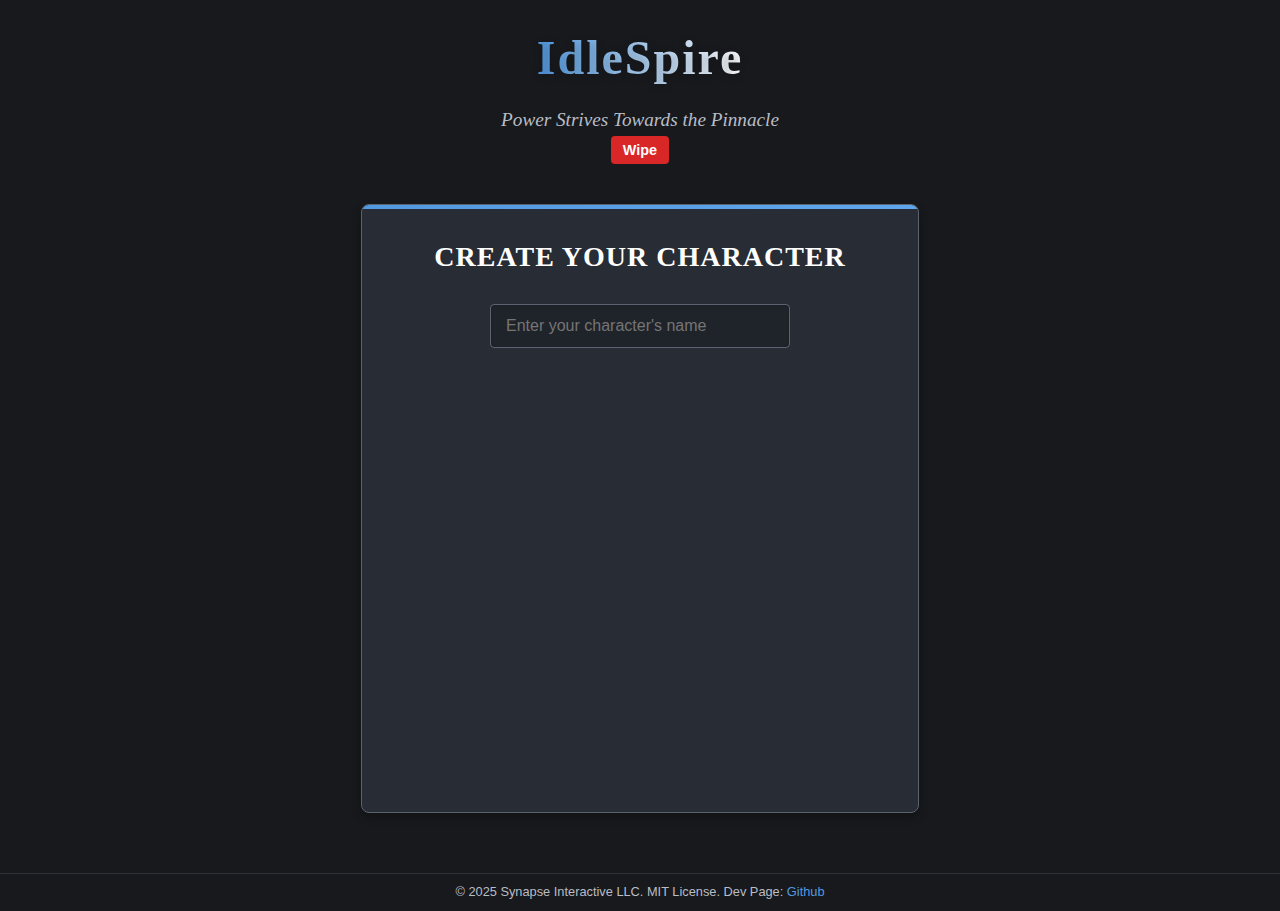
<file: index.html>
<!DOCTYPE html>
<html lang="en">
<head>
    <meta charset="UTF-8">
    <meta name="viewport" content="width=device-width, initial-scale=1.0">
    <!-- CSS Files -->    
    <link rel="stylesheet" href="./css/base.css">
    <link rel="stylesheet" href="./css/action-screen.css">
    <link rel="stylesheet" href="./css/components.css">
    <link rel="stylesheet" href="./css/currency-screen.css">    
    <link rel="stylesheet" href="./css/home-screen.css">
    <link rel="stylesheet" href="./css/furniture-screen.css">
    <link rel="stylesheet" href="./css/layout.css">
    <link rel="stylesheet" href="./css/skills-screen.css">
    <link rel="stylesheet" href="./css/stat-screen.css">
    <link rel="stylesheet" href="./css/upgrade-screen.css">
    <link rel="stylesheet" href="./css/utilities.css">
    <link rel="stylesheet" href="./css/welcome-screen.css">
    <link rel="icon" href="./media/tower.ico" type="image/x-icon">
    <title>IdleSpire</title>
</head>
<body>    
    <main>        
        <section id="welcome-container">
            <div class="welcome-header">
                <h1>IdleSpire</h1>
                <p>Power Strives Towards the Pinnacle</p>
                
                <button id="wipe-button-1" class="header-button">Wipe</button>
            </div>
            <div class="card">
                <h2>Create Your Character</h2>
                <form id="character-form">
                    <div class="form-group">
                    <input type="text" id="character-name" name="character-name" required placeholder="Enter your character's name" 
                        minlength="2" maxlength="20">
                    </div>
                    
                    <div class="form-group" id="class-selection-group">
                    <label>Choose Your Starting Class</label>
                    <div class="class-selection">
                        <button type="button" id="class-waif" class="class-choice" data-class="Waif">
                        <span class="class-name">Waif</span><br>
                        <span class="class-desc">A humble street urchin with quick wits and survival instincts.</span>
                        </button>
                        <button type="button" id="class-vagabond" class="class-choice" data-class="Vagabond">
                        <span class="class-name">Vagabond</span><br>
                        <span class="class-desc">A wanderer with basic skills and knowledge of the wilds.</span>
                        </button>
                    </div>
                    </div>
                    
                    <div class="character-info" id="character-info">
                    <p>Your story begins with nothing but the clothes on your back and your wits. Through persistence and clever choices, you'll
                        rise through the ranks of society, mastering skills and uncovering the land's many secrets.</p>
                    </div>
                    
                    <div class="form-actions">
                    <button type="submit" id="start-game" class="btn-primary" aria-label="Begin Your Journey">Begin Your Journey</button>
                    </div>
                </form>
            </div>
        </section>        
        <section id="game-container" class="hidden">
            <div id="game">
                <header class="game-header">
                    <div class="header-content">
                        <h1 id="game-title">IdleSpire</h1>
                        <div id="game-character-info">Unnamed the Level 1 Waif</div>
                    </div>
                    <div class="header-disclaimer">
                        <p>Disclaimer: This game is a work in progress. Features and content are subject to change.</p>
                        <p>Last updated: 4/30 @ 2:45pm EST</p>
                    </div>            
                    <div class="header-buttons">
                        <button id="save-button" class="header-button">Save</button>
                        <button id="wipe-button" class="header-button">Wipe</button>
                    </div>                   
                </header>
                <nav>
                    <ul id="game-nav">
                        <li><button id="main" class="nav-button active" aria-label="Main Screen" data-screen="main">Main</button></li>
                        <li><button id="skills" class="nav-button" aria-label="View Skills" data-screen="skills">Skills</button></li>
                        <li><button id="house" class="nav-button" aria-label="View House" data-screen="house">House</button></li>
                        <li><button id="quests" class="nav-button" aria-label="View Quests" data-screen="quests">Quests</button></li>
                        <li><button id="character" class="nav-button" aria-label="Character Screen" data-screen="character">Character</button></li>
                    </ul>
                </nav>
                <div id="game-content">
                    <sidebar id="currency-panel">
                      <!-- Currency Display Populated from templates by JS -->
                    </sidebar>
                    <div id="main-content" class="game-section">                                                   
                        <!-- Content changes based on active screen -->
                        <div id="main-screen" class="screen active">
                            <!-- Action buttons and upgrade buttons will generate here-->
                            <div class="action-section">
                                <div class="action-buttons">
                                    <!-- Action buttons will be generated here -->
                                </div>
                            </div>
                            <div class="upgrade-section">
                                <div class="upgrade-buttons">
                                  <!-- Upgrade buttons will be generated here -->
                              </div>
                            </div>
                        </div>
                        <div id="skills-screen" class="screen hidden">
                            <!-- Skill buttons will generate here-->
                        </div>
                        <div id="house-screen" class="screen hidden">
                          <div class="current-home-button-container">
                              <button id="current-home-btn" class="current-home-button">
                                  Current Home
                              </button>
                              <div class="home-button-tooltip">
                                  <h4 id="home-tooltip-name">Home Name</h4>
                                  <p id="home-tooltip-description">Home Description</p>
                                  <div id="home-tooltip-space">Floor Space: 0/0</div>
                                  <div id="home-tooltip-mods">Modifications: None</div>
                              </div>
                          </div>
                          
                          <div id="home-selection-container" class="home-selection-grid hidden">
                              <!-- Dynamically populated home selection buttons -->
                          </div>
                          
                          <div id="furniture-selection-container" class="furniture-selection-grid hidden">
                              <!-- Dynamically populated furniture selection buttons -->
                          </div>
                      </div>
                        <div id="quests-screen" class="screen hidden">
                            <!-- Quests content will generate here-->
                            <p>Placeholder for Quests</p>
                        </div>
                        <div id="character-screen" class="screen hidden">
                            <!-- Character stats and info will generate here-->
                            <p>Placeholder for Character</p>
                        </div>
                    </div>
                    <sidebar id="status-display">
                        <div id="current-action">
                            <h3>Current Action</h3>
                            <p id="action-text">None</p>
                            <!-- Progress bar and cancel button will be added here dynamically -->
                        </div>
                      <div id="stats-panel">
                        <!-- Stat Bar Display Populated from templates by JS -->
                      </div>
                    </sidebar>
                    <sidebar id="action-log">
                      <h3 class="action-log-title">Activity Log</h3>
                      <div class="action-log-entries">
                        <!-- Action Log entries will be populated here -->
                      </div>
                    </sidebar>
                </div>
            </div>
        </section>
    </main>
    <footer class="game-footer">
        &copy; 2025 Synapse Interactive LLC. MIT License. Dev Page: <a href="https://github.com/synapseinteractivellc/IdleSpire">Github</a>
    </footer>

    <template id="currency-category-template">
      <div class="currency-category-container">
        <div class="currency-category-header">
          <h3 class="currency-category-name">CATEGORY_NAME</h3>
          <button class="currency-category-toggle" aria-label="Toggle CATEGORY_NAME Skills">
            <span class="toggle-icon">▼</span>
          </button>
        </div>
        <div class="currency-category-content">
          <!-- Currency elements will be added here -->
        </div>
      </div>
    </template>
    <template id="currency-template">
      <div class="currency-container">
        <div class="currency-info">
          <span class="currency-name">CURRENCY_NAME</span>
          <span class="currency-values">CURRENT_VALUE/MAX_VALUE</span>
        </div>
        <div class="currency-tooltip">
          <span class="currency-rate">GAIN_RATE/sec</span>
        </div>
      </div>
    </template>

    <template id="stat-category-template">
      <div class="stat-category-container">
        <div class="stat-category-header">
          <h3 class="stat-category-name">CATEGORY_NAME</h3>
          <button class="stat-category-toggle" aria-label="Toggle CATEGORY_NAME Skills">
            <span class="toggle-icon">▼</span>
          </button>
        </div>
        <div class="stat-category-content">
          <!-- Stat elements will be added here -->
        </div>
      </div>
    </template>
    <template id="stat-template">
        <div class="stat-container">
          <div class="stat-label">STAT_NAME</div>
          <div class="stat-bar-container">
            <div class="stat-bar" data-stat-type="STAT_TYPE">
              <span class="stat-values">CURRENT_VALUE/MAX_VALUE</span>
            </div>
          </div>
          <div class="stat-tooltip">
            <span class="stat-rate">GAIN_RATE/sec</span>
          </div>
        </div>
    </template>

    <template id="action-category-template">
      <div class="action-category-container">
        <div class="action-category-header">
          <h3 class="action-category-name">CATEGORY_NAME</h3>
          <button class="action-category-toggle" aria-label="Toggle CATEGORY_NAME Skills">
            <span class="toggle-icon">▼</span>
          </button>
        </div>
        <div class="action-category-content">
          <!-- Action elements will be added here -->
        </div>
      </div>
    </template>
    <template id="action-button-template">
        <div class="action-button-container">
            <button class="action-button" id="ACTION_ID" data-action-id="ACTION_TYPE" aria-label="ACTION_LABEL">
                <div class="action-button-fill" data-progress="low"></div>
                <span class="action-name">ACTION_NAME</span>                
            </button>
            <!-- Tooltip moved outside the button -->
            <div class="action-button-tooltip">
                <span class="action-name-tooltip">ACTION_NAME</span><br>
                <span class="action-completions">Completions: 0</span><br>
                <span class="action-current-percentage">Progress: 0%</span><br>
                <span class="action-description">ACTION_DESCRIPTION</span><br>
                <div class="action-costs">COSTS</div><br>
                <div class="action-rewards">REWARDS</div>
            </div>
        </div>
    </template>

    <template id="upgrade-category-template">
      <div class="upgrade-category-container">
        <div class="upgrade-category-header">
          <h3 class="upgrade-category-name">CATEGORY_NAME</h3>
          <button class="upgrade-category-toggle" aria-label="Toggle CATEGORY_NAME Skills">
            <span class="toggle-icon">▼</span>
          </button>
        </div>
        <div class="upgrade-category-content">
          <!-- Upgrade elements will be added here -->
        </div>
      </div>
    </template>
    <template id="upgrade-button-template">
      <div class="upgrade-button-container" id="UPGRADE_CONTAINER_ID">
          <button class="upgrade-button" id="UPGRADE_BUTTON_ID" data-upgrade-id="UPGRADE_TYPE" aria-label="UPGRADE_LABEL">
              <div class="upgrade-button-fill" data-progress="low"></div>
              <span class="upgrade-name">UPGRADE_NAME</span>              
          </button>
          <!-- Tooltip moved outside the button -->
          <div class="upgrade-button-tooltip">
              <span class="upgrade-name-tooltip">UPGRADE_NAME</span><br>
              <span class="upgrade-completions">Purchased: CURRENT_COUNT/MAX_COUNT</span><br>
              <span class="upgrade-description">UPGRADE_DESCRIPTION</span><br>
              <div class="upgrade-costs">COSTS</div><br>
              <div class="upgrade-effects">EFFECTS</div>
          </div>
      </div>
  </template>
  

    <template id="current-action-template">
        <div class="current-action-container">
          <div class="current-action-header">
            <span class="current-action-name">ACTION_NAME</span>
            <button class="cancel-button" aria-label="Cancel Action">✕</button>
          </div>
          <div class="progress-bar-container">
            <div class="progress-bar-fill"></div>
            <span class="progress-bar-text">PROGRESS_PERCENT%</span>
          </div>
          <div class="current-action-details">
            <div class="current-action-costs">COSTS</div>
            <div class="current-action-rewards">REWARDS</div>
          </div>
        </div>
    </template>
    <template id="action-log-entry-template">
        <div class="action-log-entry">
          <div class="action-log-timestamp">TIMESTAMP</div>
          <div class="action-log-message">ACTION_MESSAGE</div>
        </div>
    </template>

    <template id="skill-template">
      <div class="skill-container">
        <div class="skill-fill"></div>
        <div class="skill-header">
          <span class="skill-name">SKILL_NAME</span>
          <span class="skill-level">Level CURRENT_LEVEL/MAX_LEVEL</span>
        </div>
        <span class="skill-xp-values">XP_CURRENT/XP_NEEDED</span>
        <div class="skill-tooltip">
          <div class="skill-description">SKILL_DESCRIPTION</div>
          <div class="skill-bonuses">SKILL_BONUSES</div>
        </div>
      </div>
    </template>
      
    <template id="skill-category-template">
      <div class="skill-category-container">
        <div class="skill-category-header">
          <h3 class="skill-category-name">CATEGORY_NAME</h3>
          <button class="skill-category-toggle" aria-label="Toggle CATEGORY_NAME Skills">
            <span class="toggle-icon">▼</span>
          </button>
        </div>
        <div class="skill-category-content">
          <!-- Skill elements will be added here -->
        </div>
      </div>
    </template>

    <template id="home-selection-template">
      <div class="home-selection-container">
          <button class="home-selection-button" data-home-id="HOME_ID">
              <span class="home-name">HOME_NAME</span>
          </button>
          <div class="home-selection-tooltip">
              <h4 class="home-tooltip-name">HOME_NAME</h4>
              <p class="home-tooltip-description">HOME_DESCRIPTION</p>
              <div class="home-tooltip-space">Floor Space: FLOOR_SPACE</div>
              <div class="home-tooltip-requirements">Requirements: REQUIREMENTS</div>
          </div>
      </div>
    </template>

    <!-- Add this furniture-table-template in index.html -->
    <template id="furniture-table-template">
      <div class="furniture-tabs">
        <button class="furniture-tab active">Furniture</button>
        <button class="furniture-tab">Converters</button>
      </div>
      
      <div class="furniture-filters">
        <label>
          <input type="checkbox" id="filter-owned"> Owned
        </label>
        <label>
          <input type="checkbox" id="filter-unowned" checked> Unowned
        </label>
        <label>
          <input type="checkbox" id="filter-blocked" checked> Blocked
        </label>
        
        <span class="space-indicator">Space: 0/0</span>
      </div>
      
      <table class="furniture-table">
        <thead>
          <tr>
            <th>Space</th>
            <th>Furnishing</th>
            <th>Owned</th>
            <th></th>
          </tr>
        </thead>
        <tbody>
          <!-- Furniture rows will be added here -->
        </tbody>
      </table>
    </template>

    <!-- Add this furniture-row-template in index.html -->
    <template id="furniture-row-template">
      <tr class="furniture-row">
        <td class="furniture-space">SIZE</td>
        <td class="furniture-name"><span class="furniture-star">★</span> NAME</td>
        <td class="furniture-owned">OWNED/MAX</td>
        <td class="furniture-actions">
          <button class="furniture-buy-button">Buy</button>
          <button class="furniture-sell-button">Sell</button>
        </td>
        <div class="furniture-tooltip">
          <h3 class="tooltip-title">FURNITURE_NAME <span class="tooltip-max">max: MAX</span> <span class="tooltip-star">★</span></h3>
          <div class="tooltip-category">FURNITURE_CATEGORY</div>
          <p class="tooltip-description">FURNITURE_DESCRIPTION</p>
          <div class="tooltip-divider"></div>
          <div class="tooltip-cost-section">
            <h4>Cost</h4>
            <div class="tooltip-cost">Gold: COST_GOLD</div>
          </div>
          <div class="tooltip-divider"></div>
          <div class="tooltip-modifications-section">
            <h4>Modifications:</h4>
            <div class="tooltip-modification"></div>
          </div>
          <div class="tooltip-notes">SPECIAL_NOTES</div>
        </div>
      </tr>
    </template>

    
    
    <!-- Core System Scripts -->
    <script src="./js/controllers/eventController.js"></script>
    <script src="./js/utils/testEventController.js"></script>

    <!-- Models -->
    <script src="./js/models/resource.js"></script>
    <script src="./js/models/stat.js"></script>
    <script src="./js/models/currency.js"></script>
    <script src="./js/models/action.js"></script>
    <script src="./js/models/character.js"></script>
    <script src="./js/models/upgrade.js"></script>
    <script src="./js/models/skill.js"></script>
    <script src="./js/models/home.js"></script>
    <script src="./js/models/furniture.js"></script>
    <script src="./js/models/gameState.js"></script>

    <!-- Controllers -->
    <script src="./js/controllers/saveController.js"></script>
    <script src="./js/controllers/uiController.js"></script>
    <script src="./js/controllers/characterController.js"></script>
    <script src="./js/controllers/actionController.js"></script>
    <script src="./js/controllers/skillController.js"></script>
    <script src="./js/controllers/resourceController.js"></script>
    <script src="./js/controllers/upgradeController.js"></script>
    <script src="./js/controllers/homeController.js"></script>
    <script src="./js/controllers/furnitureController.js"></script>
    <script src="./js/controllers/actionLogController.js"></script>

    <!-- Views -->
    <script src="./js/views/viewManager.js"></script>

    <!-- Config System -->
    <script src="./js/config/actions.js"></script>
    <script src="./js/config/configLoader.js"></script>

    <!-- Main Game Script (must be last) -->
    <script src="./js/game.js"></script>
</body>
</html>
</file>
<file: css/action-screen.css>
/* game-screen.css - Main game interface styles */
/* Action System Styles */
.action-section {
    margin-bottom: var(--space-lg);
}

.action-buttons {
    display: grid;
    grid-template-columns: repeat(auto-fill, minmax(200px, 1fr));
    gap: var(--space-md);
    margin-top: var(--space-md);
}

.action-button-container {
    position: relative;
}

.action-button {
    width: 100%;
    background-color: var(--color-bg-element);
    border: 1px solid var(--color-border-medium);
    border-radius: var(--radius-md);
    padding: var(--space-md);
    cursor: pointer;
    text-align: left;
    transition: background-color var(--transition-fast), transform var(--transition-fast);
    position: relative;
    display: flex;
    flex-direction: column;
    gap: var(--space-sm);
    overflow: hidden; /* Important to contain the fill */
}

.action-button-fill {
    position: absolute;
    top: 0;
    left: 0;
    height: 100%;
    width: 0%; /* Will be updated by JavaScript */
    background-color: var(--color-accent-primary);
    opacity: 0.25; /* Subtle background that doesn't overpower text */
    transition: width 0.2s linear;
    z-index: 1; /* Above the button background but below the content */
}

/* Custom fill color transitions based on progress */
.action-button-fill[data-progress="low"] {
    background-color: var(--color-accent-primary); /* Start with blue */
}

.action-button-fill[data-progress="medium"] {
    background-color: hsl(180, 70%, 50%); /* Transition to teal */
}

.action-button-fill[data-progress="high"] {
    background-color: var(--color-accent-success); /* End with green */
}

.action-button:hover {
    background-color: var(--color-bg-element-hover);
    transform: translateY(-2px);
}

.action-button:active {
    transform: translateY(0);
}

/* Make sure content stays above the fill */
.action-button .action-name,
.action-button {
    position: relative;
    z-index: 2;
}

/* Active state button styling */
.action-button.active {
    border-color: var(--color-accent-primary);
}

/* Add a subtle glow effect when an action is active */
.action-button.active .action-button-fill {
    box-shadow: 0 0 15px rgba(100, 155, 255, 0.3);
    opacity: 0.4; /* More visible when active */
}

.action-name {
    display: block;
    font-weight: 600;
    margin-bottom: var(--space-sm);
    color: var(--color-text-primary);
    font-size: 16px;
}

.action-button-tooltip {
    position: absolute;
    top: 100%; /* Position it at the bottom of the container */
    left: 50%;
    transform: translateX(-50%) translateY(0); /* Initial position at bottom */
    max-width: 250px;
    width: max-content;
    background-color: var(--color-bg-tertiary);
    border: 1px solid var(--color-border-medium);
    border-radius: var(--radius-md);
    padding: var(--space-md);
    z-index: 1000;
    opacity: 0;
    visibility: hidden;
    transition: 
        opacity 0.2s ease-in-out, 
        visibility 0.2s ease-in-out,
        transform 0.2s ease-in-out;
}

.action-button-container:hover .action-button-tooltip {
    opacity: 1;
    visibility: visible;
    transform: translateX(-50%) translateY(10px); /* Move slightly down when visible */
}

.action-name-tooltip {
    color: var(--color-text-primary);
    font-size: 16px;
}

/* Add a tooltip arrow */
.action-button-tooltip::before {
    content: '';
    position: absolute;
    top: -10px; /* Position at top instead of bottom */
    left: 50%;
    transform: translateX(-50%);
    border-width: 0 10px 10px; /* Flip the triangle */
    border-style: solid;
    border-color: transparent transparent var(--color-bg-tertiary) transparent;
}

.action-completions, .action-current-percentage {
    color: var(--color-text-secondary);
    font-size: 12px;
}

.action-description {
    color: var(--color-text-primary);
    font-size: 14px;
    margin-bottom: var(--space-sm);
}

.action-costs, .action-rewards {
    font-size: 12px;
    padding: var(--space-sm);
    border-radius: var(--radius-sm);
    background-color: var(--color-bg-element);
}

.action-costs {
    color: var(--color-accent-danger);
}

.action-rewards {
    color: var(--color-accent-success);
}

/* Current Action Display */
#current-action {
    margin-bottom: var(--space-lg);
    padding: var(--space-md);
    background-color: var(--color-bg-tertiary);
    border-radius: var(--radius-md);
    border: 1px solid var(--color-border-medium);
}

#current-action h3 {
    font-size: 16px;
    color: var(--color-text-primary);
    margin-bottom: var(--space-sm);
    font-family: var(--font-primary);
    font-weight: 600;
}

/* Current Action Styles */
.current-action-container {
    background-color: var(--color-bg-element);
    border-radius: var(--radius-md);
    padding: var(--space-sm);
    margin-top: var(--space-sm);
}

.current-action-header {
    display: flex;
    justify-content: space-between;
    align-items: center;
    margin-bottom: var(--space-sm);
}

.current-action-name {
    font-weight: 600;
    color: var(--color-text-primary);
}

.current-action-details {
    display: flex;
    flex-direction: column;
    gap: var(--space-xs);
    margin-top: var(--space-sm);
    font-size: 12px;
}

.current-action-costs {
    color: var(--color-accent-danger);
}

.current-action-rewards {
    color: var(--color-accent-success);
}

#action-text {
    font-weight: 600;
    margin-bottom: var(--space-sm);
}

.progress-bar-container {
    width: 100%;
    height: 12px;
    background-color: var(--color-bg-element);
    border-radius: var(--radius-sm);
    overflow: hidden;
    position: relative;
    margin-bottom: var(--space-sm);
}

.progress-bar-fill {
    height: 100%;
    width: 0%;
    background-color: var(--color-accent-primary);
    transition: width 0.3s linear;
}

.progress-bar-text {
    position: absolute;
    top: 50%;
    left: 50%;
    transform: translate(-50%, -50%);
    font-size: 10px;
    color: var(--color-text-primary);
    text-shadow: 0 1px 2px rgba(0, 0, 0, 0.5);
}

.cancel-button {
    background-color: var(--color-accent-danger);
    color: white;
    border: none;
    padding: 5px 10px;
    border-radius: var(--radius-sm);
    cursor: pointer;
    font-size: 12px;
    transition: background-color var(--transition-fast);
}

.cancel-button:hover {
    background-color: hsl(0, 70%, 45%);
}

/* Action Log */
.action-log-title {
    font-size: 18px;
    color: var(--color-text-primary);
    margin-bottom: var(--space-sm);
    text-transform: uppercase;
    letter-spacing: 1px;
    font-family: var(--font-primary);
    font-weight: 600;
}

.action-log-entries {
    display: flex;
    flex-direction: column;
    gap: var(--space-sm);
}

/* Action Log Component */
.action-log-entry {
    padding: var(--space-sm);
    border-radius: var(--radius-sm);
    background-color: var(--color-bg-tertiary);
    border: 1px solid var(--color-border-medium);
    font-size: 12px;
    color: var(--color-text-secondary);
    font-family: var(--font-secondary);
}

.action-log-entry.important {
    border-color: var(--color-accent-primary);
    color: var(--color-text-primary);
}

.action-log-timestamp {
    font-size: 10px;
    color: var(--color-text-tertiary);
    margin-bottom: 3px;
    font-family: var(--font-ui);
}
</file>
<file: css/components.css>
/* components.css - Reusable UI components */

/* Button Styles */
.header-button {
    padding: 6px 12px;
    border-radius: var(--radius-sm);
    font-size: 0.9rem;
    font-weight: 600;
    font-family: var(--font-ui);
    border: none;
    cursor: pointer;
    transition: background-color var(--transition-fast), transform var(--transition-fast);
}

.header-button:hover {
    transform: translateY(-2px);
}

.header-button:active {
    transform: translateY(0);
}

#save-button {
    background-color: var(--color-accent-success);
    color: white;
}

#save-button:hover {
    background-color: hsl(145, 60%, 35%);
}

#wipe-button, #wipe-button-1 {
    background-color: var(--color-accent-danger);
    color: white;
}

#wipe-button:hover, #wipe-button-1:hover {
    background-color: hsl(0, 70%, 45%);
}

.btn-primary {
    background: var(--color-accent-primary);
    color: var(--color-white);
    padding: 12px 24px;
    border-radius: var(--radius-md);
    font-weight: 600;
    font-size: 16px;
    font-family: var(--font-ui);
    text-transform: uppercase;
    letter-spacing: 1px;
    transition: all var(--transition-medium);
    cursor: pointer;
    border: none;
    box-shadow: var(--shadow-sm);
    position: relative;
    overflow: hidden;
}

.btn-primary::before {
    content: '';
    position: absolute;
    top: 0;
    left: 0;
    width: 100%;
    height: 100%;
    background: rgba(255, 255, 255, 0.1);
    transform: translateX(-100%);
    transition: transform 0.3s ease;
}

.btn-primary:hover {
    background: var(--color-accent-primary-hover);
    transform: translateY(-2px);
    box-shadow: var(--shadow-md);
}

.btn-primary:hover::before {
    transform: translateX(0);
}

.btn-primary:active {
    transform: translateY(1px);
    box-shadow: var(--shadow-sm);
}

/* Nav Button Styles */
.nav-button {
    background: none;
    border: none;
    color: var(--color-text-primary);
    padding: var(--space-sm) var(--space-md);
    cursor: pointer;
    font-size: 14px;
    font-family: var(--font-ui);
    text-transform: uppercase;
    letter-spacing: 1px;
    transition: background-color var(--transition-fast);
}

.nav-button:hover {
    background-color: var(--color-bg-element-hover);
}

.nav-button.active {
    background: var(--gradient-selected);
}

/* Card Component */
.card {
    color: var(--color-text-primary);
    background: var(--color-bg-card);
    border: 1px solid var(--color-border-medium);
    padding: var(--space-xl);
    width: 45%;
    max-width: 600px;
    min-width: 320px;
    margin: 40px auto;
    border-radius: var(--radius-lg);
    box-shadow: var(--shadow-md);
    text-align: center;
    position: relative;
    overflow: hidden;
}

.card::before {
    content: "";
    position: absolute;
    top: 0;
    left: 0;
    right: 0;
    height: 4px;
    background: linear-gradient(to right, var(--color-accent-primary), var(--color-accent-primary-hover));
}

.card h2 {
    margin-top: 0;
    margin-bottom: 25px;
    font-size: 28px;
    letter-spacing: 1px;
    text-transform: uppercase;
    font-family: var(--font-primary);
    font-weight: 700;
}

/* Form Components */
.form-group {
    text-align: center;
    margin-bottom: 25px;
}

label {
    display: block;
    margin-bottom: var(--space-sm);
    font-weight: 600;
    letter-spacing: 0.5px;
    font-family: var(--font-ui);
}

input[type="text"] {
    background-color: rgba(0, 0, 0, 0.2);
    color: var(--color-text-primary);
    border: 1px solid var(--color-border-medium);
    border-radius: var(--radius-sm);
    padding: 12px 15px;
    width: 100%;
    max-width: 300px;
    margin: 0 auto;
    font-size: 16px;
    font-family: var(--font-ui);
    transition: all var(--transition-fast);
    box-shadow: inset 0 1px 3px rgba(0, 0, 0, 0.1);
}

input[type="text"]:hover {
    border-color: var(--color-border-light);
}

input[type="text"]:focus {
    border-color: var(--color-accent-primary);
    background-color: rgba(0, 0, 0, 0.3);
    outline: none;
    box-shadow: 0 0 0 2px hsla(210, 70%, 50%, 0.3), inset 0 1px 3px rgba(0, 0, 0, 0.1);
}

.form-actions {
    margin-top: var(--space-xl);
}

/* Stat Components */
.stat-container {
    display: flex;
    flex-direction: column;
    margin-bottom: var(--space-sm);
    position: relative;
}

.stat-label {
    font-weight: 600;
    margin-bottom: 4px;
    color: var(--color-text-primary);
    font-size: 14px;
    text-transform: uppercase;
    letter-spacing: 0.5px;
    font-family: var(--font-ui);
}

.stat-bar-container {
    width: 100%;
    height: 24px;
    background-color: var(--color-bg-element);
    border-radius: var(--radius-sm);
    overflow: hidden;
    position: relative;
    border: 1px solid var(--color-border-medium);
}

.stat-bar {
    height: 100%;
    width: 50%;
    transition: width var(--transition-medium);
    position: relative;
    display: flex;
    align-items: center;
    justify-content: center;
}

.stat-values {
    position: absolute;
    width: 100%;
    text-align: center;
    color: white;
    font-size: 12px;
    font-weight: 600;
    text-shadow: 1px 1px 1px rgba(0, 0, 0, 0.7);
    z-index: 2;
    font-family: var(--font-ui);
}

.stat-tooltip {
    position: absolute;
    top: -10px;
    left: 60%;
    transform: translateX(-50%);
    background-color: var(--color-bg-secondary);
    color: var(--color-text-primary);
    padding: 5px 10px;
    border-radius: var(--radius-sm);
    font-size: 12px;
    opacity: 0;
    visibility: hidden;
    transition: opacity var(--transition-fast), visibility var(--transition-fast);
    pointer-events: none;
    white-space: nowrap;
    border: 1px solid var(--color-border-medium);
    z-index: 100;
    font-family: var(--font-ui);
}

.stat-container:hover .stat-tooltip {
    opacity: 1;
    visibility: visible;
}

/* Stat Bar Types */
.health-bar {
    background: linear-gradient(to right, hsl(0, 70%, 45%), var(--color-health));
}

.stamina-bar {
    background: linear-gradient(to right, hsl(145, 60%, 35%), var(--color-stamina));
}

.mana-bar {
    background: linear-gradient(to right, hsl(210, 70%, 45%), var(--color-mana));
}

.rage-bar {
    background: linear-gradient(to right, hsl(280, 50%, 45%), var(--color-rage));
}

.stat-bar.low {
    animation: pulse 1.5s infinite;
}

@keyframes pulse {
    0% { opacity: 1; }
    50% { opacity: 0.7; }
    100% { opacity: 1; }
}

/* Currency Component */
.currency-container {
    display: flex;
    justify-content: space-between;
    align-items: center;
    padding: 8px 12px;
    background-color: var(--color-bg-tertiary);
    border-radius: var(--radius-sm);
    border: 1px solid var(--color-border-medium);
    margin-bottom: 6px;
    position: relative;
    transition: background-color var(--transition-fast);
}

.currency-container:hover {
    background-color: var(--color-bg-element);
}

.currency-info {
    display: flex;
    justify-content: space-between;
    width: 100%;
}

.currency-name {
    font-weight: 600;
    color: var(--color-text-primary);
    font-size: 14px;
    font-family: var(--font-ui);
}

.currency-values {
    color: var(--color-text-primary);
    font-size: 14px;
    font-family: var(--font-ui);
}

.currency-tooltip {
    position: absolute;
    top: -10px;
    left: 60%;
    transform: translateX(-50%);
    background-color: var(--color-bg-secondary);
    color: var(--color-text-primary);
    padding: 5px 10px;
    border-radius: var(--radius-sm);
    font-size: 12px;
    opacity: 0;
    visibility: hidden;
    transition: opacity var(--transition-fast), visibility var(--transition-fast);
    pointer-events: none;
    white-space: nowrap;
    border: 1px solid var(--color-border-medium);
    z-index: 1000;
    font-family: var(--font-ui);
}

.currency-container:hover .currency-tooltip {
    opacity: 1;
    visibility: visible;
}

/* Currency Types */
.gold-currency .currency-name {
    color: hsl(48, 100%, 67%);
}

.gem-currency .currency-name {
    color: hsl(280, 50%, 70%);
}

.wood-currency .currency-name {
    color: hsl(25, 70%, 40%);
}

/* Action Log Component */
.action-log-entry {
    padding: var(--space-sm);
    border-radius: var(--radius-sm);
    background-color: var(--color-bg-tertiary);
    border: 1px solid var(--color-border-medium);
    font-size: 12px;
    color: var(--color-text-secondary);
    font-family: var(--font-secondary);
}

.action-log-entry.important {
    border-color: var(--color-accent-primary);
    color: var(--color-text-primary);
}

.action-log-timestamp {
    font-size: 10px;
    color: var(--color-text-tertiary);
    margin-bottom: 3px;
    font-family: var(--font-ui);
}
</file>
<file: css/currency-screen.css>
/* currency-screen.css */
/* Currency Component */
/* Currency Panel */
.currency-title {
    font-size: 18px;
    color: var(--color-text-primary);
    margin-bottom: var(--space-sm);
    text-transform: uppercase;
    letter-spacing: 1px;
    font-family: var(--font-primary);
    font-weight: 600;
}

.currency-container {
    display: flex;
    justify-content: space-between;
    align-items: center;
    padding: 8px 12px;
    background-color: var(--color-bg-tertiary);
    border-radius: var(--radius-sm);
    border: 1px solid var(--color-border-medium);
    margin-bottom: 6px;
    position: relative;
    transition: background-color var(--transition-fast);
}

.currency-container:hover {
    background-color: var(--color-bg-element);
}

.currency-info {
    display: flex;
    justify-content: space-between;
    width: 100%;
}

.currency-name {
    font-weight: 600;
    color: var(--color-text-primary);
    font-size: 14px;
    font-family: var(--font-ui);
}

.currency-values {
    color: var(--color-text-primary);
    font-size: 14px;
    font-family: var(--font-ui);
}

.currency-tooltip {
    position: absolute;
    top: -10px;
    left: 60%;
    transform: translateX(-50%);
    background-color: var(--color-bg-secondary);
    color: var(--color-text-primary);
    padding: 5px 10px;
    border-radius: var(--radius-sm);
    font-size: 12px;
    opacity: 0;
    visibility: hidden;
    transition: opacity var(--transition-fast), visibility var(--transition-fast);
    pointer-events: none;
    white-space: nowrap;
    border: 1px solid var(--color-border-medium);
    z-index: 1000;
    font-family: var(--font-ui);
}

.currency-container:hover .currency-tooltip {
    opacity: 1;
    visibility: visible;
}

/* Currency Types */
.gold-currency .currency-name {
    color: hsl(48, 100%, 67%);
}

.gem-currency .currency-name {
    color: hsl(280, 50%, 70%);
}

.wood-currency .currency-name {
    color: hsl(25, 70%, 40%);
}
</file>
<file: css/home-screen.css>
/* home-screen.css */

/* Current Home Button */
.current-home-button-container {
    position: relative;
    display: inline-block;
}

.current-home-button {
    background-color: var(--color-bg-element);
    border: 1px solid var(--color-border-medium);
    border-radius: var(--radius-sm);
    padding: var(--space-sm) var(--space-md);
    cursor: pointer;
    transition: background-color var(--transition-fast);
}

.current-home-button:hover {
    background-color: var(--color-bg-element-hover);
}

.home-button-tooltip {
    display: none;
    position: absolute;
    top: 100%;
    left: calc(100% + 10px);
    width: 250px;
    background-color: var(--color-bg-tertiary);
    border: 1px solid var(--color-border-medium);
    border-radius: var(--radius-md);
    padding: var(--space-md);
    z-index: 1000;
    box-shadow: var(--shadow-md);
}

.current-home-button-container:hover .home-button-tooltip {
    display: block;
}

/* Home Selection Grid */
.home-selection-grid {
    display: grid;
    grid-template-columns: repeat(auto-fill, minmax(180px, 1fr));
    gap: var(--space-md);
    padding: var(--space-md);
}

.home-selection-container {
    position: relative;
}

.home-selection-button {
    width: 100%;
    height: 120px;
    background-color: var(--color-bg-element);
    border: 1px solid var(--color-border-medium);
    border-radius: var(--radius-md);
    display: flex;
    align-items: center;
    justify-content: center;
    cursor: pointer;
    transition: background-color var(--transition-fast), transform var(--transition-fast);
}

.home-selection-button:hover {
    background-color: var(--color-bg-element-hover);
    transform: translateY(-3px);
}

.home-selection-tooltip {
    display: none;
    position: absolute;
    top: 100%;
    left: 50%;
    transform: translateX(-50%);
    width: 250px;
    background-color: var(--color-bg-tertiary);
    border: 1px solid var(--color-border-medium);
    border-radius: var(--radius-md);
    padding: var(--space-md);
    z-index: 1000;
    box-shadow: var(--shadow-md);
}

.home-selection-container:hover .home-selection-tooltip {
    display: block;
}
</file>
<file: css/furniture-screen.css>
/* Furniture Grid Layout */
.furniture-grid {
    display: grid;
    grid-template-columns: repeat(auto-fill, minmax(200px, 1fr));
    gap: var(--space-md);
    width: 100%;
    margin-top: var(--space-md);
  }
  
  /* Furniture Item Styling */
  .furniture-item {
    position: relative;
    border-radius: var(--radius-md);
    border: 1px solid var(--color-border-medium);
    background-color: var(--color-bg-element);
    transition: transform var(--transition-fast), box-shadow var(--transition-fast);
    overflow: visible;
  }
  
  /* Alternate row coloring */
  .furniture-item:nth-child(odd) {
    background-color: var(--color-bg-tertiary);
  }
  
  .furniture-item:hover {
    transform: translateY(-2px);
    box-shadow: var(--shadow-md);
    z-index: 10;
  }
  
  .furniture-item-content {
    display: grid;
    grid-template-columns: auto 1fr auto auto;
    align-items: center;
    padding: var(--space-sm);
    gap: var(--space-sm);
  }
  
  /* Size display */
  .furniture-size {
    font-weight: bold;
    color: var(--color-text-primary);
    text-align: center;
    min-width: 30px;
  }
  
  /* Furniture name with star */
  .furniture-name {
    font-weight: 600;
    color: var(--color-text-primary);
    white-space: nowrap;
    overflow: hidden;
    text-overflow: ellipsis;
  }
  
  .furniture-star {
    color: #f7b955;
    margin-right: 4px;
  }
  
  /* Ownership display */
  .furniture-owned {
    font-size: 0.9rem;
    color: var(--color-text-secondary);
    white-space: nowrap;
  }
  
  /* Button styling */
  .furniture-buttons {
    display: flex;
    gap: 4px;
  }
  
  .furniture-buy-button, .furniture-sell-button {
    padding: 2px 8px;
    font-size: 0.8rem;
    border-radius: var(--radius-sm);
    cursor: pointer;
    border: 1px solid var(--color-border-medium);
  }
  
  .furniture-buy-button {
    background-color: var(--color-accent-primary);
    color: white;
  }
  
  .furniture-buy-button:hover {
    background-color: var(--color-accent-primary-hover);
  }
  
  .furniture-sell-button {
    background-color: var(--color-bg-secondary);
    color: var(--color-text-secondary);
  }
  
  .furniture-sell-button:hover {
    background-color: var(--color-accent-danger);
    color: white;
  }
  
  /* Tooltip Styling */
  .furniture-tooltip {
    position: absolute;
    top: 105%;
    left: 50%;
    transform: translateX(-50%);
    width: 280px;
    background-color: var(--color-bg-secondary);
    border: 1px solid var(--color-border-medium);
    border-radius: var(--radius-md);
    padding: var(--space-md);
    box-shadow: var(--shadow-md);
    z-index: 100;
    display: none;
    color: var(--color-text-primary);
    font-size: 0.9rem;
  }
  
  .furniture-item:hover .furniture-tooltip {
    display: block;
  }
  
  /* Tooltip title section */
  .tooltip-title {
    font-size: 1.1rem;
    font-weight: 600;
    margin-bottom: 4px;
    display: flex;
    justify-content: space-between;
    align-items: center;
  }
  
  .tooltip-max {
    font-size: 0.8rem;
    font-weight: normal;
    color: var(--color-text-secondary);
  }
  
  .tooltip-star {
    color: #f7b955;
  }
  
  .tooltip-category {
    font-size: 0.8rem;
    font-style: italic;
    color: var(--color-text-secondary);
    margin-bottom: var(--space-sm);
  }
  
  .tooltip-description {
    margin-bottom: var(--space-sm);
  }
  
  .tooltip-divider {
    height: 1px;
    background-color: var(--color-border-medium);
    margin: var(--space-sm) 0;
  }
  
  /* Tooltip sections */
  .tooltip-cost-section h4, 
  .tooltip-modifications-section h4 {
    font-size: 0.9rem;
    margin-bottom: 4px;
    color: var(--color-text-primary);
  }
  
  .tooltip-cost, .tooltip-modification {
    font-size: 0.9rem;
    margin-bottom: 2px;
  }
  
  /* Special coloring for rates */
  .tooltip-modification:nth-child(2) {
    color: #f7b955; /* Gold Rate */
  }
  
  .tooltip-modification:nth-child(3) {
    color: var(--color-accent-success); /* Positive rate */
  }
  
  .tooltip-modification:nth-child(4) {
    color: var(--color-accent-primary); /* Another positive rate */
  }
  
  .tooltip-notes {
    font-size: 0.8rem;
    font-style: italic;
    margin-top: var(--space-sm);
    color: var(--color-text-tertiary);
  }
  
  /* Arrow pointing to the furniture item */
  .furniture-tooltip::before {
    content: '';
    position: absolute;
    top: -10px;
    left: 50%;
    transform: translateX(-50%);
    border-width: 0 10px 10px;
    border-style: solid;
    border-color: transparent transparent var(--color-border-medium) transparent;
  }
  
  /* Media queries for responsive design */
  @media (max-width: 768px) {
    .furniture-grid {
      grid-template-columns: repeat(auto-fill, minmax(150px, 1fr));
    }
    
    .furniture-tooltip {
      width: 220px;
    }
  }
</file>
<file: css/layout.css>
/* layout.css - Main layout structures */

/* Header Styles */
header, .game-header {
    background: var(--gradient-header);
    color: var(--color-text-primary);
    padding: var(--space-md) var(--space-lg);
}

.game-header {
    display: flex;
    justify-content: space-between;
    padding-bottom: var(--space-md);
}

.header-content {
    flex: 1;
}

#game-title {
    margin: 0 0 0.5rem 0;
    font-size: 1.8rem;
    font-weight: 700;
    letter-spacing: 1px;
}

#game-character-info {
    font-size: 0.9rem;
    color: var(--color-text-secondary);
}

.header-disclaimer {
    font-size: 0.8rem;
    color: var(--color-text-tertiary);
    text-align: center;
    flex: 1;
}

/* Navigation Styles */
nav {
    background-color: var(--color-bg-secondary);
    width: 100%;
    position: relative;
}

#game-nav {
    display: flex;
    list-style: none;
    padding: 0;
    margin: 0;
}

#game-nav li:first-child {
    margin-left: 13%;
}

/* Game Content Layout */
#game-container {
    display: flex;
    flex-direction: column;
    flex: 1;
}

#game {
    display: flex;
    flex-direction: column;
    flex: 1;
}

#game-content {
    display: flex;
    flex: 1;
    overflow: hidden;
}

/* Sidebar and Content Styles */
#currency-panel {
    width: 13%;
    overflow-y: auto;
    padding: var(--space-md);
    background-color: var(--color-bg-secondary);
    border-right: 1px solid var(--color-border-medium);
}

#main-content {
    flex: 1;
    overflow-y: auto;
    padding: var(--space-md);
}

#status-display {
    width: 13%;
    overflow-y: auto;
    padding: var(--space-md);
    background-color: var(--color-bg-secondary);
    border-left: 1px solid var(--color-border-medium);
}

#action-log {
    width: 13%;
    overflow-y: auto;
    padding: var(--space-md);
    background-color: var(--color-bg-secondary);
    border-left: 1px solid var(--color-border-medium);
}

/* Footer */
footer {
    background-color: var(--color-bg-primary);
    color: var(--color-text-secondary);
    text-align: center;
    padding: var(--space-sm);
    border-top: 1px solid var(--color-border-dark);
    font-family: var(--font-ui);
    font-size: 0.8rem;
}

footer a {
    color: var(--color-accent-primary);
    text-decoration: none;
    transition: color var(--transition-fast);
}

footer a:hover {
    color: var(--color-accent-primary-hover);
    text-decoration: underline;
}
</file>
<file: css/skills-screen.css>
/* Skill System Styles */
.skill-section {
  margin-bottom: var(--space-lg);
}

.skill-category-container {
  margin-bottom: var(--space-md);
  background-color: var(--color-bg-tertiary);
  border-radius: var(--radius-md);
  border: 1px solid var(--color-border-medium);
  overflow: hidden;
}

.skill-category-header {
  display: flex;
  justify-content: space-between;
  align-items: center;
  padding: var(--space-md);
  background-color: var(--color-bg-secondary);
  cursor: pointer;
  transition: background-color var(--transition-fast);
}

.skill-category-header:hover {
  background-color: var(--color-bg-element);
}

.skill-category-name {
  margin: 0;
  font-size: 18px;
  font-weight: 600;
  color: var(--color-text-primary);
}

.skill-category-toggle {
  background: none;
  border: none;
  color: var(--color-text-primary);
  font-size: 14px;
  cursor: pointer;
  transition: transform var(--transition-fast);
}

.skill-category-toggle.collapsed .toggle-icon {
  transform: rotate(-90deg);
}

.skill-category-content {
  padding: var(--space-md);
  display: grid;
  grid-template-columns: repeat(auto-fill, minmax(200px, 1fr));
  gap: var(--space-md);
  transition: max-height var(--transition-medium), padding var(--transition-medium);
}

.skill-category-content.collapsed {
  max-height: 0;
  overflow: hidden;
  padding: 0;
}

/* Individual Skill Styles */
.skill-container {
  background-color: var(--color-bg-element);
  border-radius: var(--radius-md);
  padding: var(--space-md);
  position: relative;
  transition: transform var(--transition-fast), box-shadow var(--transition-fast);
  overflow: hidden;
}

.skill-container:hover {
  transform: translateY(-2px);
  box-shadow: var(--shadow-md);
}

.skill-header {
  display: flex;
  justify-content: space-between;
  align-items: center;
  margin-bottom: var(--space-sm);
}

.skill-name {
  font-weight: 600;
  color: var(--color-text-primary);
  font-size: 16px;
}

.skill-level {
  font-size: 14px;
  color: var(--color-text-secondary);
}

.skill-bar-container {
  width: 100%;
  height: 20px;
  background-color: var(--color-bg-secondary);
  border-radius: var(--radius-sm);
  overflow: hidden;
  position: relative;
  border: 1px solid var(--color-border-medium);
  margin-bottom: var(--space-sm);
}

.skill-bar {
  height: 100%;
  width: 50%; /* Will be set by JavaScript */
  background: linear-gradient(to right, var(--color-accent-primary), var(--color-accent-primary-hover));
  transition: width var(--transition-medium);
  display: flex;
  align-items: center;
  justify-content: center;
}

.skill-xp-values {
  position: absolute;
  width: 100%;
  text-align: center;
  color: white;
  font-size: 12px;
  font-weight: 600;
  text-shadow: 1px 1px 1px rgba(0, 0, 0, 0.7);
  z-index: 2;
  font-family: var(--font-ui);
}

.skill-tooltip {
  position: absolute;
  top: 105%;
  left: 50%;
  transform: translateX(-50%);
  background-color: var(--color-bg-tertiary);
  border: 1px solid var(--color-border-medium);
  border-radius: var(--radius-md);
  padding: var(--space-md);
  z-index: 100;
  width: 250px;
  opacity: 0;
  visibility: hidden;
  transition: opacity var(--transition-fast), visibility var(--transition-fast), top var(--transition-fast);
  font-size: 14px;
}

.skill-container:hover .skill-tooltip {
  opacity: 1;
  visibility: visible;
  top: 100%;
}

/* Add arrow to tooltip */
.skill-tooltip::before {
  content: '';
  position: absolute;
  top: -10px;
  left: 50%;
  transform: translateX(-50%);
  border-width: 0 10px 10px;
  border-style: solid;
  border-color: transparent transparent var(--color-border-medium) transparent;
}

.skill-description {
  margin-bottom: var(--space-sm);
  color: var(--color-text-primary);
}

.skill-bonuses {
  color: var(--color-accent-success);
  font-size: 13px;
}

/* Skill types - can add specific colors for different skill categories */
.skill-container.Physical .skill-bar {
  background: linear-gradient(to right, hsl(0, 70%, 45%), var(--color-health));
}

.skill-container.Magic .skill-bar {
  background: linear-gradient(to right, hsl(210, 70%, 45%), var(--color-mana));
}

.skill-container.Knowledge .skill-bar {
  background: linear-gradient(to right, hsl(280, 50%, 45%), var(--color-rage));
}

.skill-container.Crafting .skill-bar {
  background: linear-gradient(to right, hsl(145, 60%, 35%), var(--color-stamina));
}

/* Locked skill appearance */
.skill-container.locked {
  opacity: 0.6;
  filter: grayscale(0.7);
}

.skill-container.locked .skill-bar {
  background: linear-gradient(to right, var(--color-dark-gray), var(--color-gray));
}

.skill-container.locked .skill-name::after {
  content: " (Locked)";
  font-size: 12px;
  color: var(--color-text-tertiary);
}
</file>
<file: css/stat-screen.css>
/* stat-screen.css */
/* Stat Components */
#stats-panel {
    display: flex;
    flex-direction: column;
    gap: var(--space-sm);
    padding: var(--space-md);
    background-color: var(--color-bg-tertiary);
    border-radius: var(--radius-md);
    border: 1px solid var(--color-border-medium);
    margin-bottom: var(--space-lg);
    width: 100%;
}

.stats-title {
    font-size: 18px;
    color: var(--color-text-primary);
    margin-bottom: var(--space-sm);
    text-transform: uppercase;
    letter-spacing: 1px;
    font-family: var(--font-primary);
    font-weight: 600;
}

.stat-container {
    display: flex;
    flex-direction: column;
    margin-bottom: var(--space-sm);
    position: relative;
}

.stat-label {
    font-weight: 600;
    margin-bottom: 4px;
    color: var(--color-text-primary);
    font-size: 14px;
    text-transform: uppercase;
    letter-spacing: 0.5px;
    font-family: var(--font-ui);
}

.stat-bar-container {
    width: 100%;
    height: 24px;
    background-color: var(--color-bg-element);
    border-radius: var(--radius-sm);
    overflow: hidden;
    position: relative;
    border: 1px solid var(--color-border-medium);
}

.stat-bar {
    height: 100%;
    width: 50%;
    transition: width var(--transition-medium);
    position: relative;
    display: flex;
    align-items: center;
    justify-content: center;
}

.stat-values {
    position: absolute;
    width: 100%;
    text-align: center;
    color: white;
    font-size: 12px;
    font-weight: 600;
    text-shadow: 1px 1px 1px rgba(0, 0, 0, 0.7);
    z-index: 2;
    font-family: var(--font-ui);
}

.stat-tooltip {
    position: absolute;
    top: -10px;
    left: 60%;
    transform: translateX(-50%);
    background-color: var(--color-bg-secondary);
    color: var(--color-text-primary);
    padding: 5px 10px;
    border-radius: var(--radius-sm);
    font-size: 12px;
    opacity: 0;
    visibility: hidden;
    transition: opacity var(--transition-fast), visibility var(--transition-fast);
    pointer-events: none;
    white-space: nowrap;
    border: 1px solid var(--color-border-medium);
    z-index: 100;
    font-family: var(--font-ui);
}

.stat-container:hover .stat-tooltip {
    opacity: 1;
    visibility: visible;
}

/* Stat Bar Types */
.health-bar {
    background: linear-gradient(to right, hsl(0, 70%, 45%), var(--color-health));
}

.stamina-bar {
    background: linear-gradient(to right, hsl(145, 60%, 35%), var(--color-stamina));
}

.mana-bar {
    background: linear-gradient(to right, hsl(210, 70%, 45%), var(--color-mana));
}

.rage-bar {
    background: linear-gradient(to right, hsl(280, 50%, 45%), var(--color-rage));
}

.stat-bar.low {
    animation: pulse 1.5s infinite;
}

@keyframes pulse {
    0% { opacity: 1; }
    50% { opacity: 0.7; }
    100% { opacity: 1; }
}
</file>
<file: css/upgrade-screen.css>
/* upgrade-screen.css - Upgrade system styles */

/* Upgrade Section */
.upgrade-section {
    margin-top: var(--space-xl);
    margin-bottom: var(--space-lg);
}

.upgrade-buttons {
    display: grid;
    grid-template-columns: repeat(auto-fill, minmax(200px, 1fr));
    gap: var(--space-md);
    margin-top: var(--space-md);
}

.upgrade-button-container {
    position: relative;
}

.upgrade-button {
    width: 100%;
    background-color: var(--color-bg-tertiary);
    border: 1px solid var(--color-border-medium);
    border-radius: var(--radius-md);
    padding: var(--space-md);
    cursor: pointer;
    text-align: center;
    transition: background-color var(--transition-fast), transform var(--transition-fast);
    position: relative;
    display: flex;
    flex-direction: column;
    align-items: center;
    justify-content: center;
    gap: var(--space-sm);
    overflow: hidden;
    min-height: 60px;
}

.upgrade-button:hover {
    background-color: var(--color-bg-element-hover);
    transform: translateY(-2px);
    box-shadow: var(--shadow-md);
}

.upgrade-button:active {
    transform: translateY(0);
}

/* Add a subtle glow effect for upgrades */
.upgrade-button::before {
    content: "";
    position: absolute;
    top: 0;
    left: 0;
    right: 0;
    bottom: 0;
    background: radial-gradient(circle at center, var(--color-accent-primary-hover) 0%, transparent 70%);
    opacity: 0.1;
    transition: opacity var(--transition-medium);
}

.upgrade-button:hover::before {
    opacity: 0.2;
}

.upgrade-name {
    display: block;
    font-weight: 600;
    color: var(--color-text-primary);
    font-size: 16px;
    z-index: 2;
    position: relative;
}

/* Tooltip styles */
.upgrade-button-tooltip {
    position: absolute;
    top: 100%; /* Position it at the bottom of the container */
    left: 50%;
    transform: translateX(-50%) translateY(0); /* Initial position at bottom */
    max-width: 250px;
    width: max-content;
    background-color: var(--color-bg-secondary);
    border: 1px solid var(--color-border-medium);
    border-radius: var(--radius-md);
    padding: var(--space-md);
    z-index: 1000;
    opacity: 0;
    visibility: hidden;
    transition: 
        opacity 0.2s ease-in-out, 
        visibility 0.2s ease-in-out,
        transform 0.2s ease-in-out;
}

.upgrade-button-container:hover .upgrade-button-tooltip {
    opacity: 1;
    visibility: visible;
    transform: translateX(-50%) translateY(10px); /* Move slightly down when visible */
}

.upgrade-name-tooltip {
    color: var(--color-text-primary);
    font-size: 16px;
    font-weight: 600;
}

/* Add a tooltip arrow */
.upgrade-button-tooltip::before {
    content: '';
    position: absolute;
    top: -10px; /* Position at top */
    left: 50%;
    transform: translateX(-50%);
    border-width: 0 10px 10px; /* Triangle pointing up */
    border-style: solid;
    border-color: transparent transparent var(--color-border-medium) transparent;
}

.upgrade-completions, .upgrade-current-percentage {
    color: var(--color-text-secondary);
    font-size: 12px;
}

.upgrade-description {
    color: var(--color-text-primary);
    font-size: 14px;
    margin-bottom: var(--space-sm);
}

.upgrade-costs {
    font-size: 12px;
    padding: var(--space-sm);
    border-radius: var(--radius-sm);
    background-color: var(--color-bg-element);
    color: var(--color-accent-danger);
}

.upgrade-effects {
    font-size: 12px;
    padding: var(--space-sm);
    border-radius: var(--radius-sm);
    background-color: var(--color-bg-element);
    color: var(--color-accent-success);
}

/* Category labels styles */
.upgrade-category {
    background-color: var(--color-bg-secondary);
    padding: var(--space-sm) var(--space-md);
    border-radius: var(--radius-md);
    margin-bottom: var(--space-md);
    margin-top: var(--space-md);
    display: inline-block;
    font-size: 14px;
    font-weight: 600;
    color: var(--color-text-secondary);
}

/* Specific upgrade categories */
.upgrade-category-storage {
    border-left: 3px solid hsl(210, 70%, 60%);
}

.upgrade-category-attributes {
    border-left: 3px solid hsl(0, 70%, 50%);
}

.upgrade-category-skills {
    border-left: 3px solid hsl(145, 60%, 40%);
}

.upgrade-category-house {
    border-left: 3px solid hsl(48, 100%, 67%);
}

/* Disabled state for upgrades that can't be purchased */
.upgrade-button.disabled {
    opacity: 0.6;
    cursor: not-allowed;
    filter: grayscale(0.7);
}

.upgrade-button.disabled:hover {
    transform: none;
    box-shadow: none;
}

/* Max completions styles */
.upgrade-button.max-completions {
    background-color: var(--color-bg-element);
    opacity: 0.5;
    cursor: not-allowed;
}

.upgrade-button.max-completions::after {
    content: "Maxed";
    position: absolute;
    top: 50%;
    left: 50%;
    transform: translate(-50%, -50%) rotate(-15deg);
    background-color: var(--color-accent-primary);
    color: var(--color-white);
    padding: 2px 8px;
    font-size: 12px;
    font-weight: bold;
    border-radius: var(--radius-sm);
    z-index: 3;
}
</file>
<file: css/utilities.css>
/* utilities.css - Helper classes and responsive design */

/* Container Helpers */
#welcome-container, #game-container {
    display: flex;
    flex-direction: column;
    flex: 1;
}

/* Responsive Design */
@media (max-width: 1200px) {
    #game-nav li:first-child {
        margin-left: 0;
    }
    
    #game-content {
        flex-wrap: wrap;
    }
    
    #currency-panel, #status-display, #action-log {
        width: 20%;
    }
    
    #main-content {
        width: 60%;
    }
}

@media (max-width: 768px) {
    .game-header {
        flex-direction: column;
        align-items: center;
    }
    
    .header-content, .header-buttons {
        text-align: center;
        margin: var(--space-sm) 0;
    }
    
    #game-content {
        flex-direction: column;
    }
    
    #currency-panel, #main-content, #status-display, #action-log {
        width: 100%;
        max-height: none;
        border: none;
        border-bottom: 1px solid var(--color-border-medium);
    }
    
    #currency-panel {
        order: 2;
    }
    
    #main-content {
        order: 1;
    }
    
    #status-display {
        order: 3;
    }
    
    #action-log {
        order: 4;
    }
    
    .class-selection {
        flex-direction: column;
        align-items: center;
    }
    
    .class-choice {
        max-width: 100%;
        margin-bottom: var(--space-sm);
    }
    
    .card {
        width: 90%;
    }
}
</file>
<file: css/welcome-screen.css>
/* welcome-screen.css - Welcome and character creation screen */

#welcome-container {
    background-color: var(--color-bg-primary);
    display: flex;
    flex-direction: column;
    align-items: center;
    justify-content: center;
    padding: var(--space-lg);
}

.welcome-header {
    position: relative;
    display: flex;
    flex-direction: column;
    align-items: center;
    justify-content: center;
  }
  
  #wipe-button-1 {
    position: relative;
  }

.welcome-header h1 {
    font-size: 3rem;
    margin-bottom: 0.5rem;
    background: linear-gradient(to right, var(--color-accent-primary), var(--color-white));
    -webkit-background-clip: text;
    background-clip: text;
    color: transparent;
    text-shadow: 0px 2px 8px rgba(0, 0, 0, 0.2);
    letter-spacing: 2px;
}

.welcome-header p {
    color: var(--color-text-secondary);
    font-style: italic;
    font-size: 1.2rem;
    font-weight: 500;
}

/* Class Selection Styles */
.class-selection {
    display: flex;
    justify-content: center;
    gap: var(--space-lg);
    margin-top: var(--space-md);
}

.class-choice {
    flex: 1;
    max-width: 200px;
    padding: var(--space-md);
    border-radius: var(--radius-md);
    background-color: var(--color-bg-tertiary);
    transition: all var(--transition-medium);
    border: 2px solid transparent;
    position: relative;
    overflow: hidden;
}

.class-choice:hover {
    background-color: var(--color-bg-element);
    transform: translateY(-3px);
    box-shadow: var(--shadow-md);
}

@keyframes pulse-border {
    0% {
      box-shadow: 0 0 0 0 rgba(100, 155, 255, 0.4);
      border-color: var(--color-accent-primary);
    }
    
    50% {
      box-shadow: 0 0 15px 5px rgba(100, 155, 255, 0.3);
      border-color: var(--color-accent-primary-hover);
    }
    
    100% {
      box-shadow: 0 0 0 0 rgba(100, 155, 255, 0.4);
      border-color: var(--color-accent-primary);
    }
  }
  
  .class-choice.active {
    border-color: var(--color-accent-primary);
    background: var(--gradient-selected);
    box-shadow: 0 0 15px rgba(100, 155, 255, 0.2);
    animation: pulse-border 2s infinite ease-in-out;
  }

.class-choice.active::after {
    content: "";
    position: absolute;
    bottom: 0;
    left: 0;
    right: 0;
    height: 3px;
    background: linear-gradient(to right, var(--color-accent-primary), var(--color-accent-primary-hover));
}

.class-name {
    display: block;
    font-size: 20px;
    font-weight: 700;
    margin-bottom: var(--space-sm);
    font-family: var(--font-primary);
    color: var(--color-white);
    letter-spacing: 0.5px;
    transition: all var(--transition-medium);
}

.class-choice.active .class-name {
    color: var(--color-accent-primary-hover);
    text-shadow: 0 0 10px rgba(100, 155, 255, 0.3);
}

.class-desc {
    display: block;
    font-size: 14px;
    color: var(--color-text-secondary);
    line-height: 1.4;
    font-family: var(--font-secondary);
    transition: all var(--transition-medium);
}

.class-choice.active .class-desc {
    color: var(--color-text-primary);
}

.character-info {
    background-color: rgba(255, 255, 255, 0.05);
    border-radius: var(--radius-md);
    padding: var(--space-md);
    margin: 25px 0;
    font-style: italic;
    line-height: 1.6;
    font-family: var(--font-secondary);
    box-shadow: var(--shadow-md);
    color: var(--color-text-secondary);
}
</file>
<file: css/base.css>
/* base.css - Core variables, reset, typography */

/* CSS Variables for consistent theming */
:root {
    /* Color Palette - More contrast with whites/blacks/grays */
    --color-black: hsl(220, 10%, 10%);
    --color-dark-gray: hsl(220, 10%, 20%);
    --color-gray: hsl(220, 10%, 40%);
    --color-light-gray: hsl(220, 10%, 75%);
    --color-off-white: hsl(220, 10%, 95%);
    --color-white: hsl(0, 0%, 100%);
    
    /* Background Colors */
    --color-bg-primary: var(--color-black);
    --color-bg-secondary: hsl(220, 10%, 15%);
    --color-bg-tertiary: hsl(220, 10%, 25%);
    --color-bg-element: hsl(220, 10%, 30%);
    --color-bg-element-hover: hsl(220, 10%, 35%);
    --color-bg-card: hsl(220, 15%, 18%);
    
    /* Text Colors */
    --color-text-primary: var(--color-white);
    --color-text-secondary: var(--color-light-gray);
    --color-text-tertiary: hsl(220, 10%, 60%);
    --color-text-dark: hsl(220, 10%, 5%);
    
    /* Border Colors */
    --color-border-light: var(--color-light-gray);
    --color-border-medium: var(--color-gray);
    --color-border-dark: var(--color-dark-gray);
    
    /* Accent Colors - kept for special elements */
    --color-accent-primary: hsl(210, 70%, 60%);
    --color-accent-primary-hover: hsl(210, 80%, 65%);
    --color-accent-success: hsl(145, 60%, 40%);
    --color-accent-danger: hsl(0, 70%, 50%);
    
    /* Game-specific stat colors - preserved */
    --color-health: hsl(0, 70%, 50%);  
    --color-stamina: hsl(145, 60%, 40%);
    --color-mana: hsl(210, 70%, 50%);
    --color-rage: hsl(280, 50%, 50%);
    
    /* Selected element gradients */
    --gradient-selected: linear-gradient(to bottom, hsl(220, 15%, 45%), hsl(220, 15%, 35%));
    --gradient-header: linear-gradient(to bottom, hsl(220, 15%, 20%), hsl(220, 15%, 12%));
    
    /* Shadows */
    --shadow-sm: 0 2px 4px hsla(0, 0%, 0%, 0.2);
    --shadow-md: 0 4px 8px hsla(0, 0%, 0%, 0.3);
    --shadow-lg: 0 8px 16px hsla(0, 0%, 0%, 0.4);
    
    /* Spacing */
    --space-xs: 4px;
    --space-sm: 8px;
    --space-md: 15px;
    --space-lg: 20px;
    --space-xl: 30px;
    
    /* Fonts */
    --font-primary: 'Spectral', 'Palatino', serif;
    --font-secondary: 'Crimson Text', 'Georgia', serif;
    --font-ui: 'Inter', 'Segoe UI', sans-serif;
    
    /* Border Radius */
    --radius-sm: 4px;
    --radius-md: 6px;
    --radius-lg: 8px;
    
    /* Transitions */
    --transition-fast: 0.2s ease;
    --transition-medium: 0.3s ease;
}

/* Reset and Basic Styles */
* {
    box-sizing: border-box;
    margin: 0;
    padding: 0;
}

@import url('https://fonts.googleapis.com/css2?family=Crimson+Text:wght@400;600;700&family=Inter:wght@400;500;700&family=Spectral:wght@400;500;600;700&display=swap');

body {
    font-family: var(--font-primary);
    background-color: var(--color-bg-primary);
    color: var(--color-text-primary);
    line-height: 1.6;
    min-height: 100vh;
    display: flex;
    flex-direction: column;
}

/* Basic Layout Structure */
main {
    flex: 1;
    display: flex;
    flex-direction: column;
    overflow: hidden;
}

/* Utility Classes */
.hidden {
    display: none !important;
}
</file>
